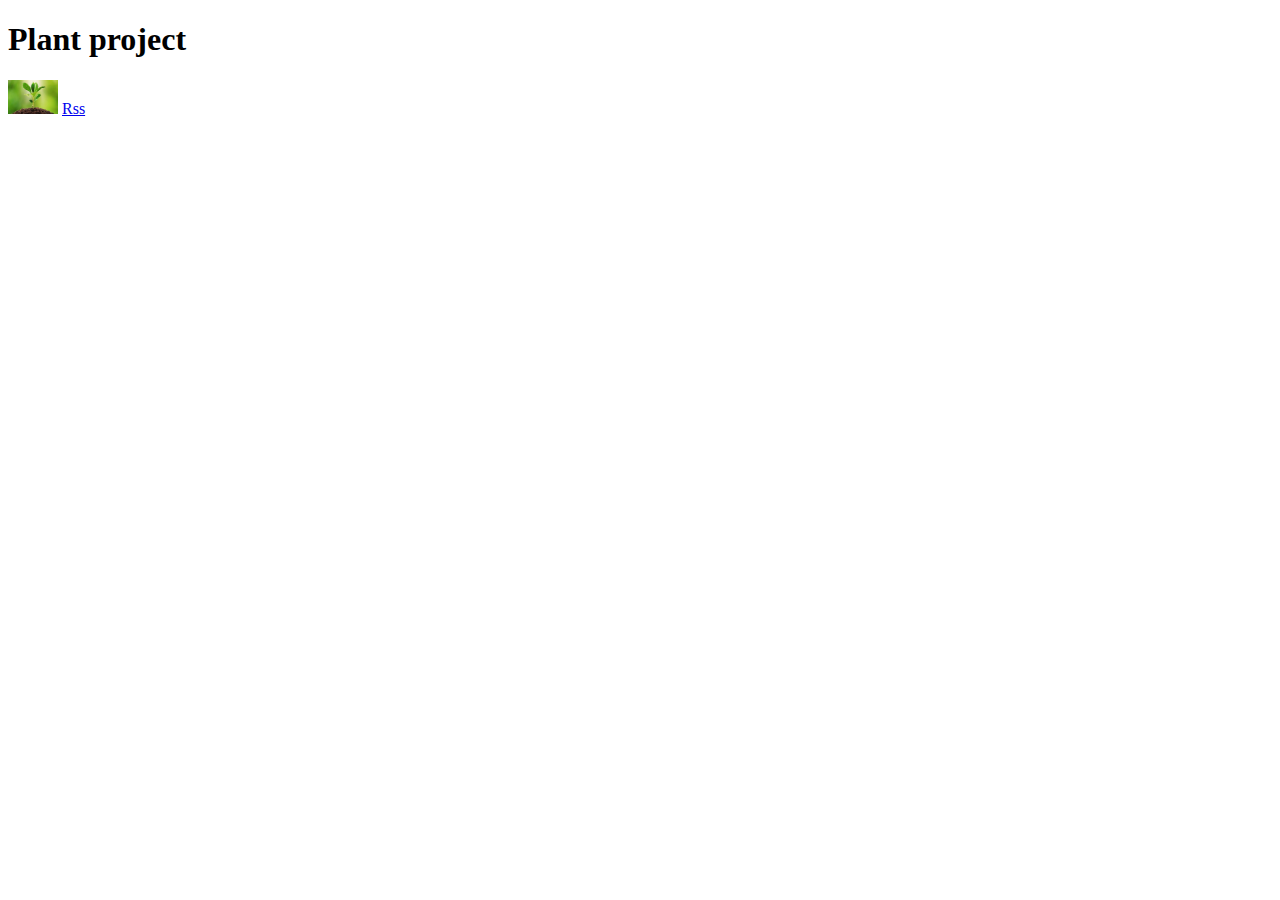
<file: index.html>
<!DOCTYPE html>
<html lang="en">
<head>
    <meta charset="UTF-8">
    <meta http-equiv="X-UA-Compatible" content="IE=edge">
    <meta name="viewport" content="width=device-width, initial-scale=1.0">
    <title>Plant</title>
    <link rel="alternate" href="rss.xml" type="application/rss+xml" title="RSS">
</head>
<body>
    <h1>Plant project</h1>
    <a href="./plant.html"><img src="./img/plant.jpg" alt="Plant Image" width="50em"></a>
    <a href="./rss.xml">Rss</a>
</body>
</html>
</file>
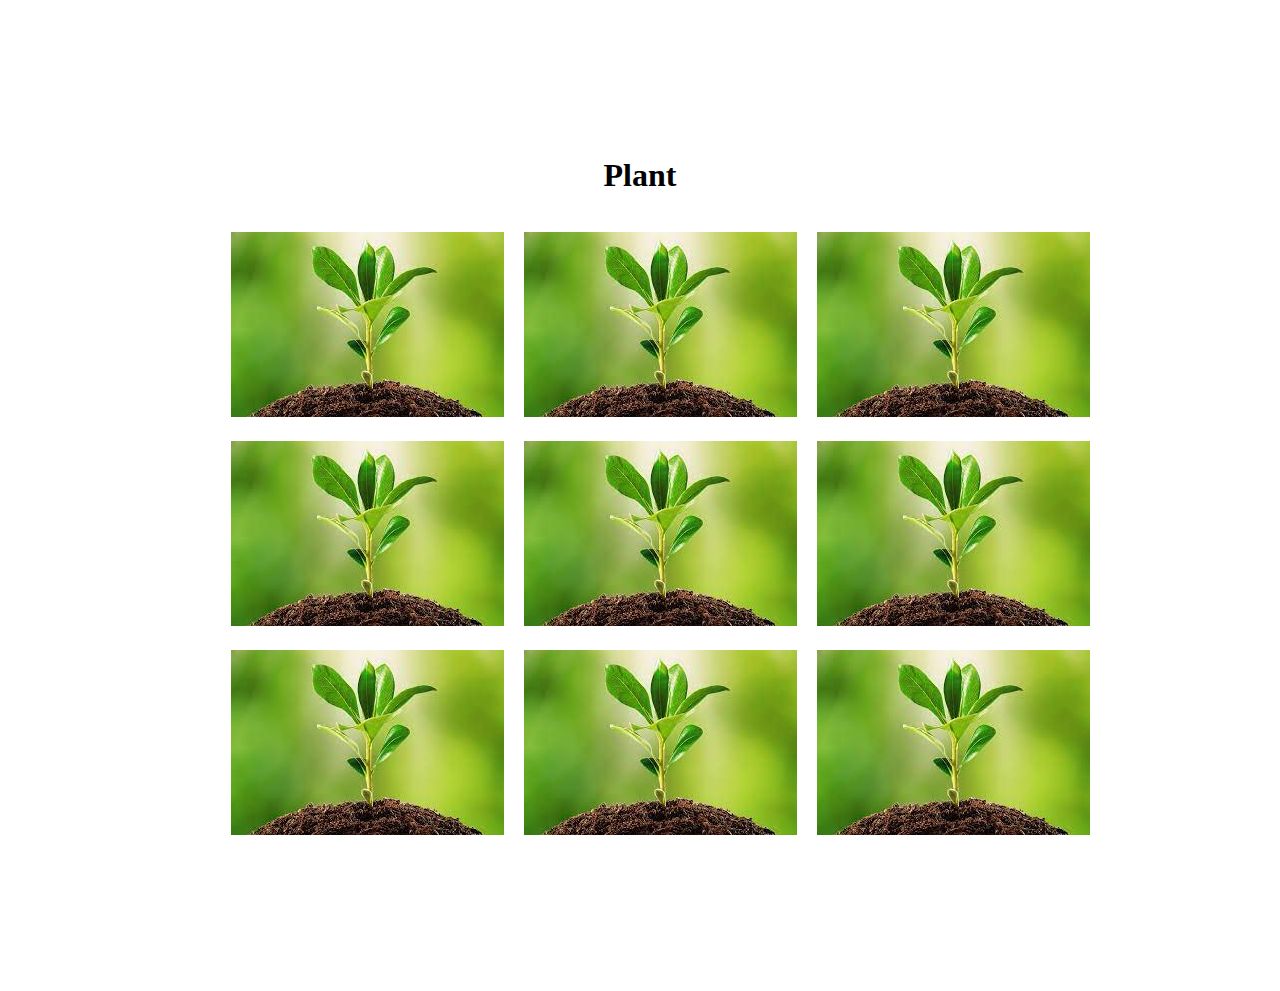
<file: plant.html>
<!DOCTYPE html>
<html lang="en">

<head>
    <meta charset="UTF-8">
    <meta http-equiv="X-UA-Compatible" content="IE=edge">
    <meta name="viewport" content="width=device-width, initial-scale=1.0">
    <title>Plant gallery</title>
    <link rel="stylesheet" href="style.css">
</head>

<body>
    <div class="container">
        <h1>Plant</h1>
        <ul class="list">
            <li><img src="./img/plant.jpg" alt=""></li>
            <li><img src="./img/plant.jpg" alt=""></li>
            <li><img src="./img/plant.jpg" alt=""></li>
            <li><img src="./img/plant.jpg" alt=""></li>
            <li><img src="./img/plant.jpg" alt=""></li>
            <li><img src="./img/plant.jpg" alt=""></li>
            <li><img src="./img/plant.jpg" alt=""></li>
            <li><img src="./img/plant.jpg" alt=""></li>
            <li><img src="./img/plant.jpg" alt=""></li>
        </ul>
    </div>
</body>

</html>
</file>
<file: style.css>
.container{
    display: flex;
    padding: 8em;
    align-items: center;
    justify-content: center;
    flex-direction: column;
}
ul{
    list-style: none; 
}
.list{
    display: flex;
    flex-direction: row;
    align-items: center;
    justify-content: center;
    flex-wrap: wrap;
    gap: 20px;
    width: 70em;
}
h1{
    font-size: xx-large;
    font-weight: 900;
}
</file>
